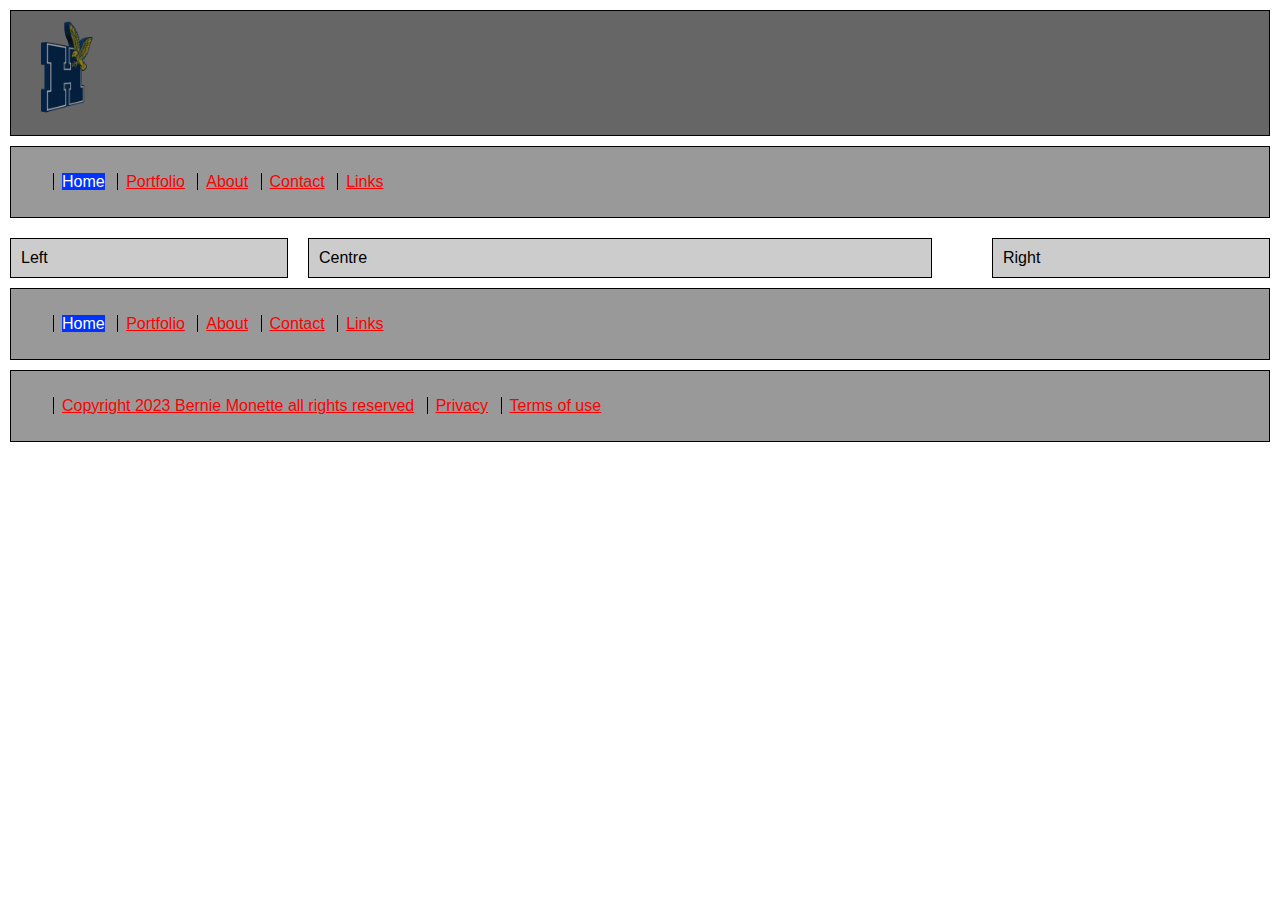
<file: index.html>
<!DOCTYPE html>
<html lang="en">
<head>
    <meta charset="UTF-8">
    <meta name="viewport" content="width=device-width, initial-scale=1.0">
    <title>Kaverappa's Web site</title>
    <link rel="stylesheet" href="./styles/styles.css" type="text/css">
</head>
<body>
    <div class="box">
        <img src="./images/Humber.gif" alt="Humber-Logo" width="100" height="100" title="KaverappaKU: Humber Hawks">
    </div>
    <div class="nav">
        <ul id="navlist">
            <li><span class='deadnav'>Home</span></li>
            <li><a href="portfolio.html">Portfolio</a></li>
            <li><a href="about.html">About</a></li>
            <li><a href="contact.html">Contact</a></li>
            <li><a href="links.html">Links</a></li>
        </ul>
    </div>
    <div class="left">Left</div>
    <div class="centre">Centre</div>
    <div class="right">Right</div>
    <div class="lower_nav">
        <ul id="navlist">
            <li><span class='deadnav'>Home</span></li>
            <li><a href="portfolio.html">Portfolio</a></li>
            <li><a href="about.html">About</a></li>
            <li><a href="contact.html">Contact</a></li>
            <li><a href="links.html">Links</a></li>
        </ul>
    </div>
    <div class="legal">
        <ul id="navlist">
            <li><a href="copyright.html">Copyright 2023 Bernie Monette all rights reserved</a></li>
            <li><a href="privacy.html">Privacy</a></li>
            <li><a href="terms.html">Terms of use</a></li>
        </ul>
    </div>
</body>
</html>
</file>
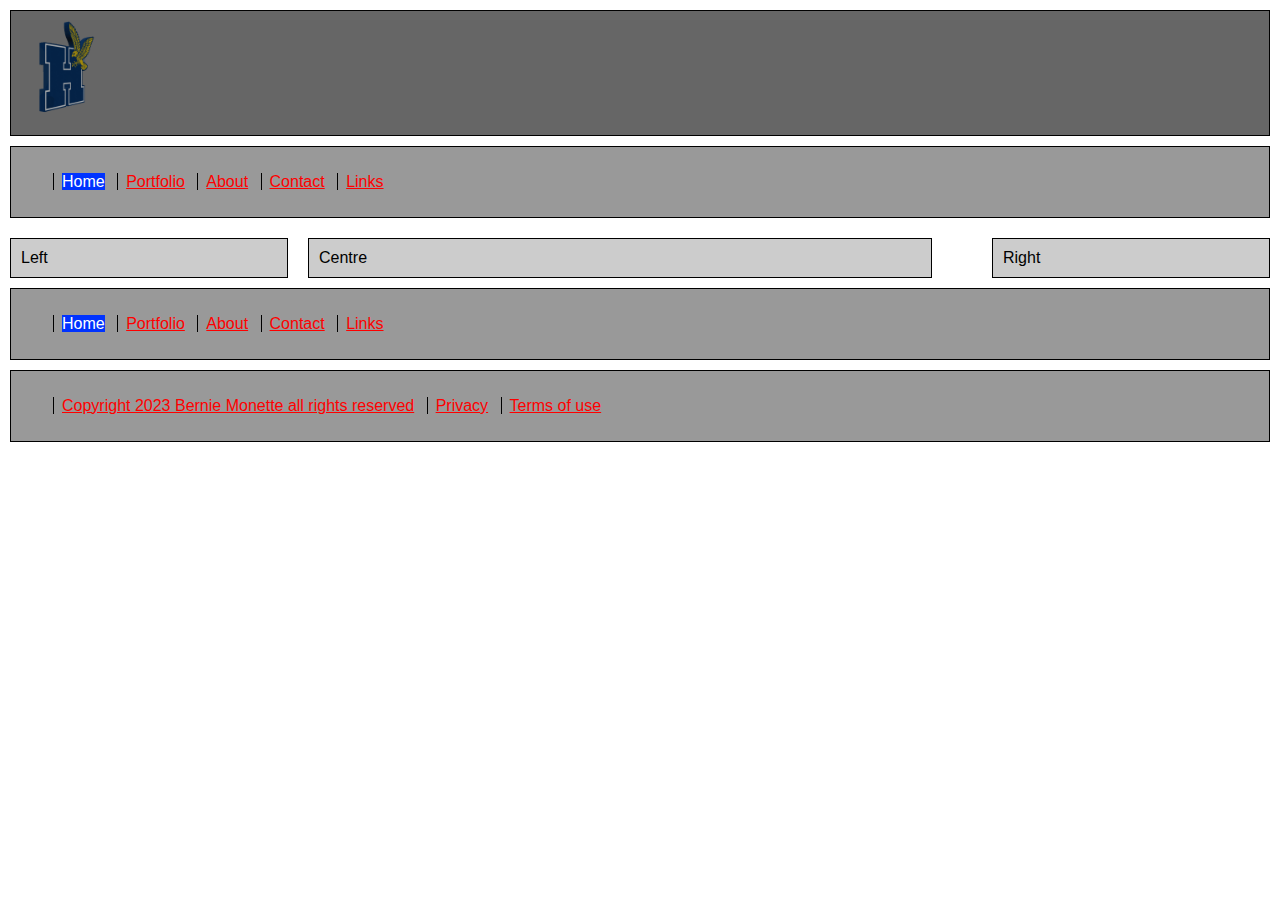
<file: website/index.html>
<!DOCTYPE html>
<html lang="en">
<head>
    <meta charset="UTF-8">
    <meta name="viewport" content="width=device-width, initial-scale=1.0">
    <title>Kaverappa's Web site</title>
    <link rel="stylesheet" href="./styles/styles.css" type="text/css">
</head>
<body>
    <div class="box">
        <img src="../website/images/Humber.gif" alt="Humber-Logo" width="100" height="100" title="KaverappaKU: Humber Hawks">
    </div>
    <div class="nav">
        <ul id="navlist">
            <li><span class='deadnav'>Home</span></li>
            <li><a href="portfolio.html">Portfolio</a></li>
            <li><a href="about.html">About</a></li>
            <li><a href="contact.html">Contact</a></li>
            <li><a href="links.html">Links</a></li>
        </ul>
    </div>
    <div class="left">Left</div>
    <div class="centre">Centre</div>
    <div class="right">Right</div>
    <div class="lower_nav">
        <ul id="navlist">
            <li><span class='deadnav'>Home</span></li>
            <li><a href="portfolio.html">Portfolio</a></li>
            <li><a href="about.html">About</a></li>
            <li><a href="contact.html">Contact</a></li>
            <li><a href="links.html">Links</a></li>
        </ul>
    </div>
    <div class="legal">
        <ul id="navlist">
            <li><a href="copyright.html">Copyright 2023 Bernie Monette all rights reserved</a></li>
            <li><a href="privacy.html">Privacy</a></li>
            <li><a href="terms.html">Terms of use</a></li>
        </ul>
    </div>
</body>
</html>
</file>
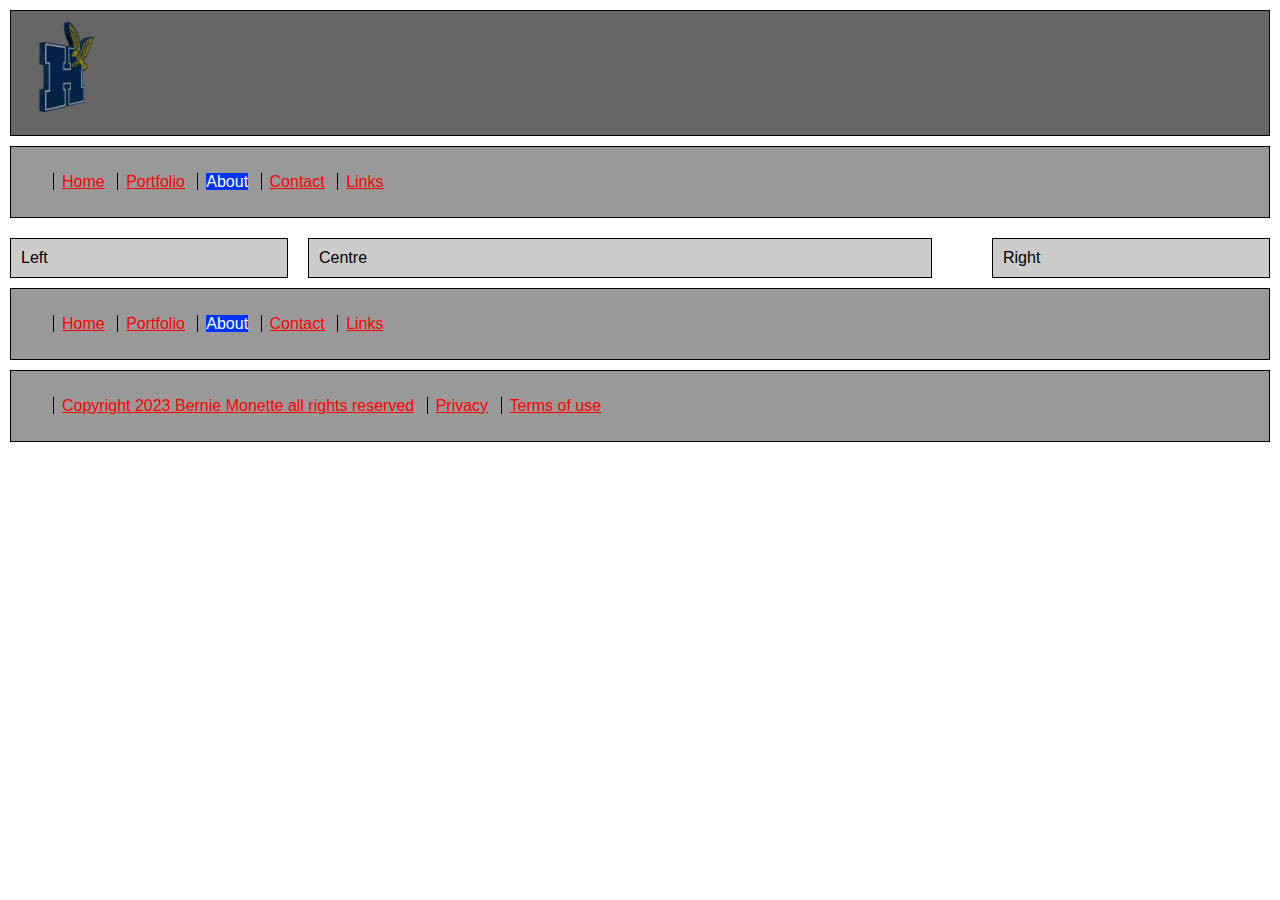
<file: about.html>
<!DOCTYPE html>
<html lang="en">
<head>
    <meta charset="UTF-8">
    <meta name="viewport" content="width=device-width, initial-scale=1.0">
    <title>Kaverappa's Web site</title>
    <link rel="stylesheet" href="./styles/styles.css" type="text/css">
</head>
<body>
    <div class="box">
        <img src="./images/Humber.gif" alt="Humber-Logo" width="100" height="100" title="KaverappaKU: Humber Hawks">
    </div>
    <div class="nav">
        <ul id="navlist">
            <li><a href="index.html">Home</a></li>
            <li><a href="portfolio.html">Portfolio</a></li>
            <li><span class='deadnav'>About</span></li>
            <li><a href="contact.html">Contact</a></li>
            <li><a href="links.html">Links</a></li>
        </ul>
    </div>
    <div class="left">Left</div>
    <div class="centre">Centre</div>
    <div class="right">Right</div>
    <div class="lower_nav">
        <ul id="navlist">
            <li><a href="index.html">Home</a></li>
            <li><a href="portfolio.html">Portfolio</a></li>
            <li><span class='deadnav'>About</span></li>
            <li><a href="contact.html">Contact</a></li>
            <li><a href="links.html">Links</a></li>
        </ul>
    </div>
    <div class="legal">
        <ul id="navlist">
            <li><a href="copyright.html">Copyright 2023 Bernie Monette all rights reserved</a></li>
            <li><a href="privacy.html">Privacy</a></li>
            <li><a href="terms.html">Terms of use</a></li>
        </ul>
    </div>
</body>
</html>
</file>
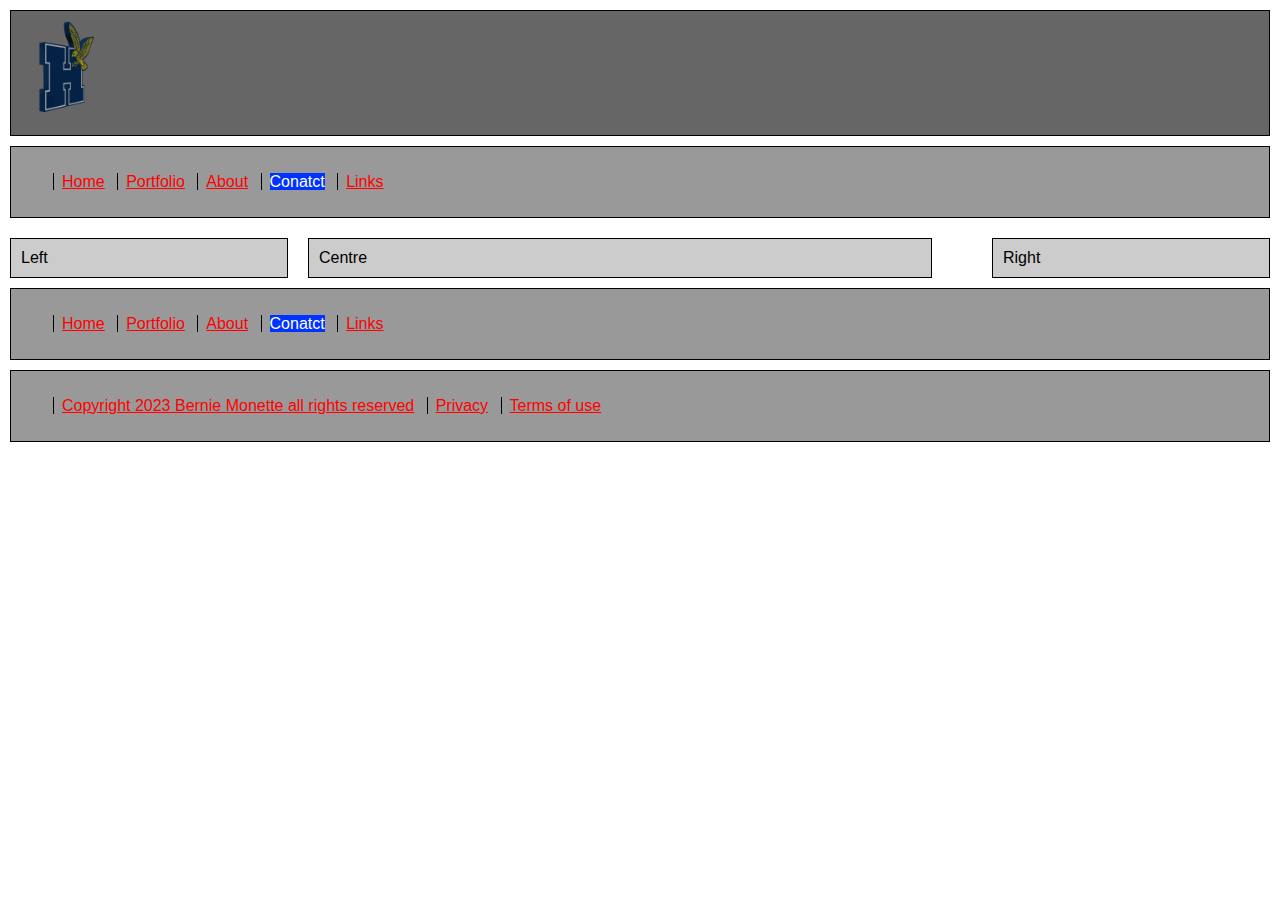
<file: contact.html>
<!DOCTYPE html>
<html lang="en">
<head>
    <meta charset="UTF-8">
    <meta name="viewport" content="width=device-width, initial-scale=1.0">
    <title>Kaverappa's Web site</title>
    <link rel="stylesheet" href="./styles/styles.css" type="text/css">
</head>
<body>
    <div class="box">
        <img src="./images/Humber.gif" alt="Humber-Logo" width="100" height="100" title="KaverappaKU: Humber Hawks">
    </div>
    <div class="nav">
        <ul id="navlist">
            <li><a href="index.html">Home</a></li>
            <li><a href="portfolio.html">Portfolio</a></li>
            <li><a href="about.html">About</a></li>
            <li><span class='deadnav'>Conatct</span></li>
            <li><a href="links.html">Links</a></li>
        </ul>
    </div>
    <div class="left">Left</div>
    <div class="centre">Centre</div>
    <div class="right">Right</div>
    <div class="lower_nav">
        <ul id="navlist">
            <li><a href="index.html">Home</a></li>
            <li><a href="portfolio.html">Portfolio</a></li>
            <li><a href="about.html">About</a></li>
            <li><span class='deadnav'>Conatct</span></li>
            <li><a href="links.html">Links</a></li>
        </ul>
    </div>
    <div class="legal">
        <ul id="navlist">
            <li><a href="copyright.html">Copyright 2023 Bernie Monette all rights reserved</a></li>
            <li><a href="privacy.html">Privacy</a></li>
            <li><a href="terms.html">Terms of use</a></li>
        </ul>
    </div>
</body>
</html>
</file>
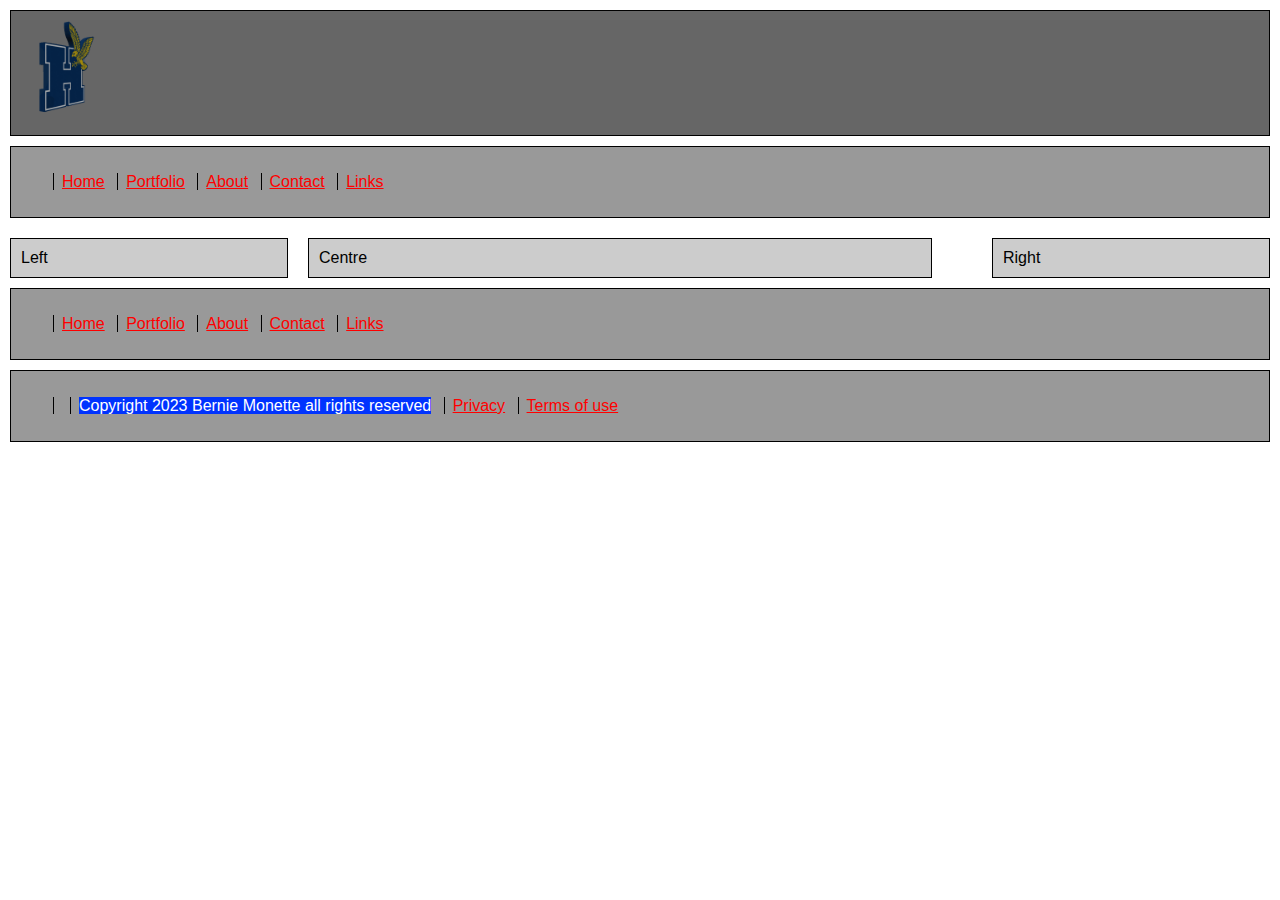
<file: copyright.html>
<!DOCTYPE html>
<html lang="en">
<head>
    <meta charset="UTF-8">
    <meta name="viewport" content="width=device-width, initial-scale=1.0">
    <title>Kaverappa's Web site</title>
    <link rel="stylesheet" href="./styles/styles.css" type="text/css">
</head>
<body>
    <div class="box">
        <img src="./images/Humber.gif" alt="Humber-Logo" width="100" height="100" title="KaverappaKU: Humber Hawks">
    </div>
    <div class="nav">
        <ul id="navlist">
            <li><a href="index.html">Home</a></li>
            <li><a href="portfolio.html">Portfolio</a></li>
            <li><a href="about.html">About</a></li>
            <li><a href="contact.html">Contact</a></li>
            <li><a href="links.html">Links</a></li>
        </ul>
    </div>
    <div class="left">Left</div>
    <div class="centre">Centre</div>
    <div class="right">Right</div>
    <div class="lower_nav">
        <ul id="navlist">
            <li><a href="index.html">Home</a></li>
            <li><a href="portfolio.html">Portfolio</a></li>
            <li><a href="about.html">About</a></li>
            <li><a href="contact.html">Contact</a></li>
            <li><a href="links.html">Links</a></li>
        </ul>
    </div>
    <div class="legal">
        <ul id="navlist">
            <li><li><span class='deadnav'>Copyright 2023 Bernie Monette all rights reserved</span></li></li>
            <li><a href="privacy.html">Privacy</a></li>
            <li><a href="terms.html">Terms of use</a></li>
        </ul>
    </div>
</body>
</html>
</file>
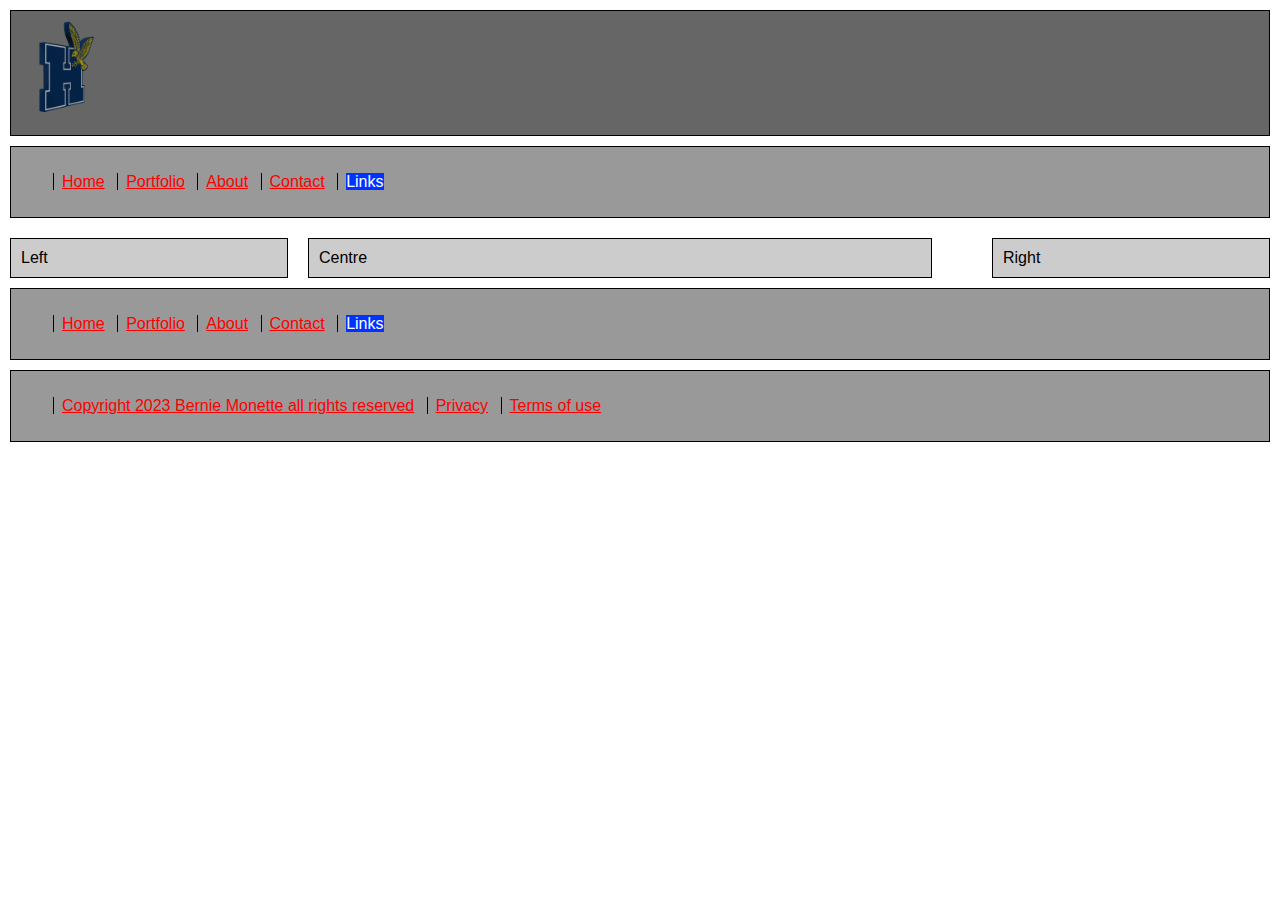
<file: links.html>
<!DOCTYPE html>
<html lang="en">
<head>
    <meta charset="UTF-8">
    <meta name="viewport" content="width=device-width, initial-scale=1.0">
    <title>Kaverappa's Web site</title>
    <link rel="stylesheet" href="./styles/styles.css" type="text/css">
</head>
<body>
    <div class="box">
        <img src="./images/Humber.gif" alt="Humber-Logo" width="100" height="100" title="KaverappaKU: Humber Hawks">
    </div>
    <div class="nav">
        <ul id="navlist">
            <li><a href="index.html">Home</a></li>
            <li><a href="portfolio.html">Portfolio</a></li>
            <li><a href="about.html">About</a></li>
            <li><a href="contact.html">Contact</a></li>
            <li><span class='deadnav'>Links</span></li>
        </ul>
    </div>
    <div class="left">Left</div>
    <div class="centre">Centre</div>
    <div class="right">Right</div>
    <div class="lower_nav">
        <ul id="navlist">
            <li><a href="index.html">Home</a></li>
            <li><a href="portfolio.html">Portfolio</a></li>
            <li><a href="about.html">About</a></li>
            <li><a href="contact.html">Contact</a></li>
            <li><span class='deadnav'>Links</span></li>
        </ul>
    </div>
    <div class="legal">
        <ul id="navlist">
            <li><a href="copyright.html">Copyright 2023 Bernie Monette all rights reserved</a></li>
            <li><a href="privacy.html">Privacy</a></li>
            <li><a href="terms.html">Terms of use</a></li>
        </ul>
    </div>
</body>
</html>
</file>
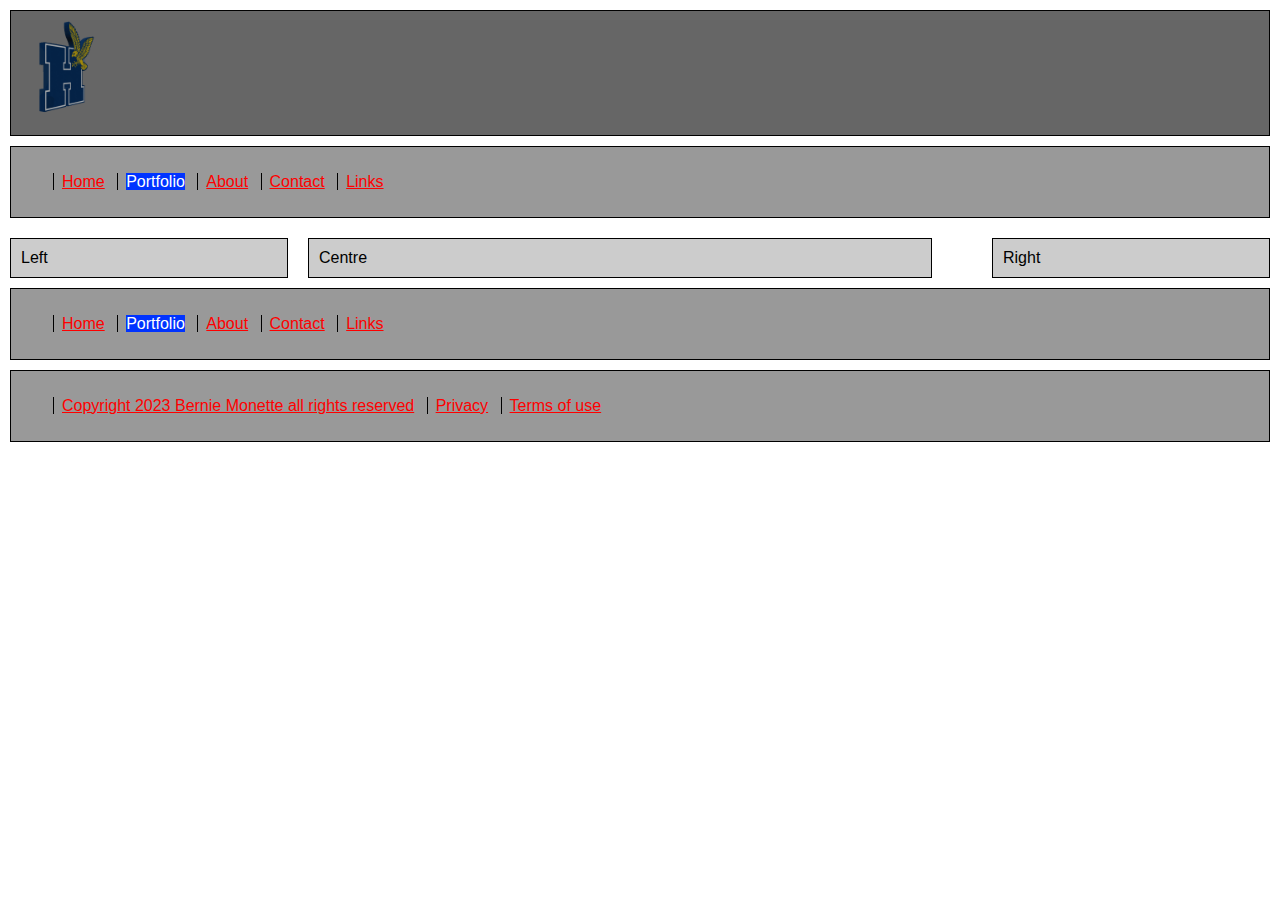
<file: portfolio.html>
<!DOCTYPE html>
<html lang="en">
<head>
    <meta charset="UTF-8">
    <meta name="viewport" content="width=device-width, initial-scale=1.0">
    <title>Kaverappa's Web site</title>
    <link rel="stylesheet" href="./styles/styles.css" type="text/css">
</head>
<body>
    <div class="box">
        <img src="./images/Humber.gif" alt="Humber-Logo" width="100" height="100" title="KaverappaKU: Humber Hawks">
    </div>
    <div class="nav">
        <ul id="navlist">
            <li><a href="index.html">Home</a></li>
            <li><span class='deadnav'>Portfolio</span></li>
            <li><a href="about.html">About</a></li>
            <li><a href="contact.html">Contact</a></li>
            <li><a href="links.html">Links</a></li>
        </ul>
    </div>
    <div class="left">Left</div>
    <div class="centre">Centre</div>
    <div class="right">Right</div>
    <div class="lower_nav">
        <ul id="navlist">
            <li><a href="index.html">Home</a></li>
            <li><span class='deadnav'>Portfolio</span></li>
            <li><a href="about.html">About</a></li>
            <li><a href="contact.html">Contact</a></li>
            <li><a href="links.html">Links</a></li>
        </ul>
    </div>
    <div class="legal">
        <ul id="navlist">
            <li><a href="copyright.html">Copyright 2023 Bernie Monette all rights reserved</a></li>
            <li><a href="privacy.html">Privacy</a></li>
            <li><a href="terms.html">Terms of use</a></li>
        </ul>
    </div>
</body>
</html>
</file>
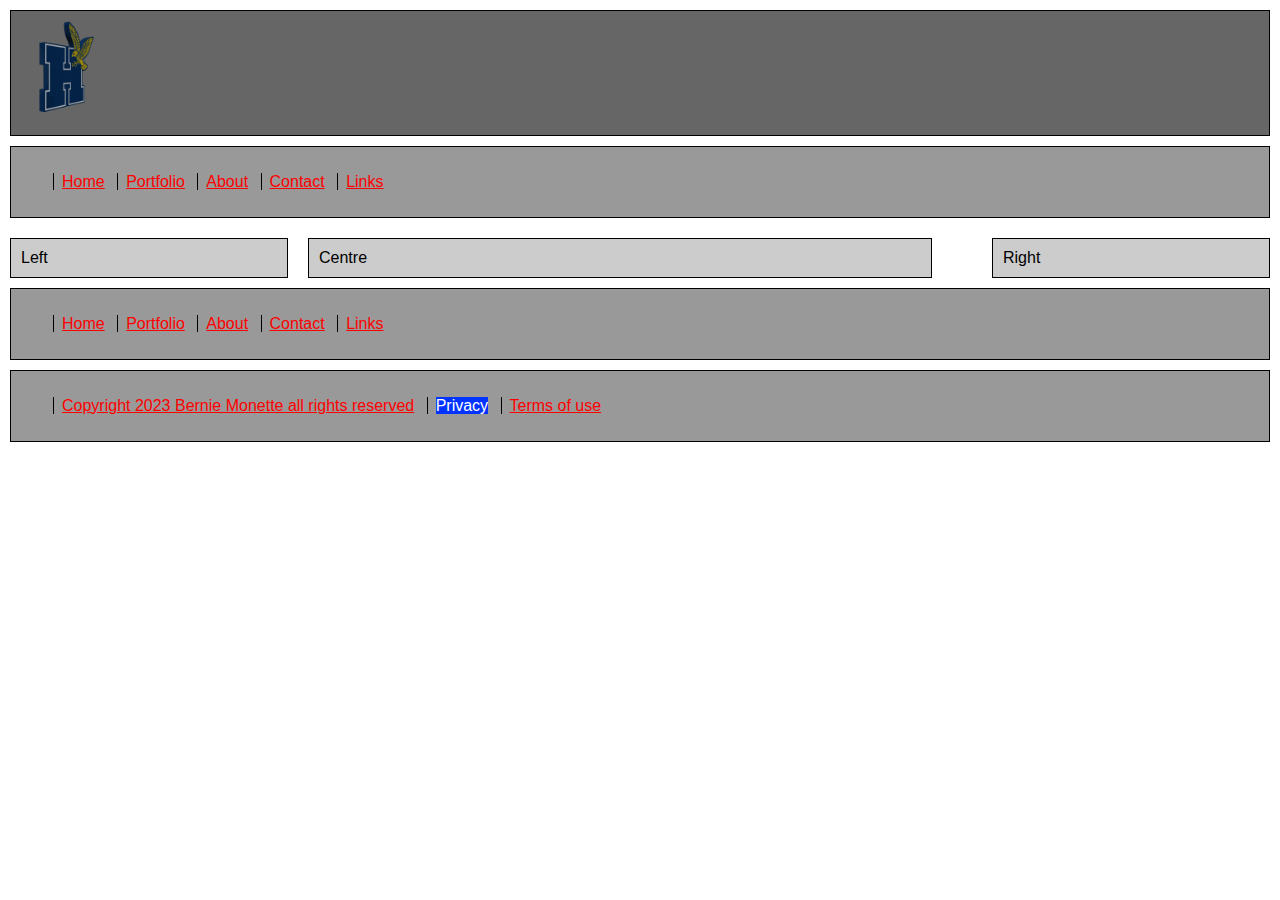
<file: privacy.html>
<!DOCTYPE html>
<html lang="en">
<head>
    <meta charset="UTF-8">
    <meta name="viewport" content="width=device-width, initial-scale=1.0">
    <title>Kaverappa's Web site</title>
    <link rel="stylesheet" href="./styles/styles.css" type="text/css">
</head>
<body>
    <div class="box">
        <img src="./images/Humber.gif" alt="Humber-Logo" width="100" height="100" title="KaverappaKU: Humber Hawks">
    </div>
    <div class="nav">
        <ul id="navlist">
            <li><a href="index.html">Home</a></li>
            <li><a href="portfolio.html">Portfolio</a></li>
            <li><a href="about.html">About</a></li>
            <li><a href="contact.html">Contact</a></li>
            <li><a href="links.html">Links</a></li>
        </ul>
    </div>
    <div class="left">Left</div>
    <div class="centre">Centre</div>
    <div class="right">Right</div>
    <div class="lower_nav">
        <ul id="navlist">
            <li><a href="index.html">Home</a></li>
            <li><a href="portfolio.html">Portfolio</a></li>
            <li><a href="about.html">About</a></li>
            <li><a href="contact.html">Contact</a></li>
            <li><a href="links.html">Links</a></li>
        </ul>
    </div>
    <div class="legal">
        <ul id="navlist">
            <li><a href="copyright.html">Copyright 2023 Bernie Monette all rights reserved</a></li>
            <li><span class='deadnav'>Privacy</span></li>
            <li><a href="terms.html">Terms of use</a></li>
        </ul>
    </div>
</body>
</html>
</file>
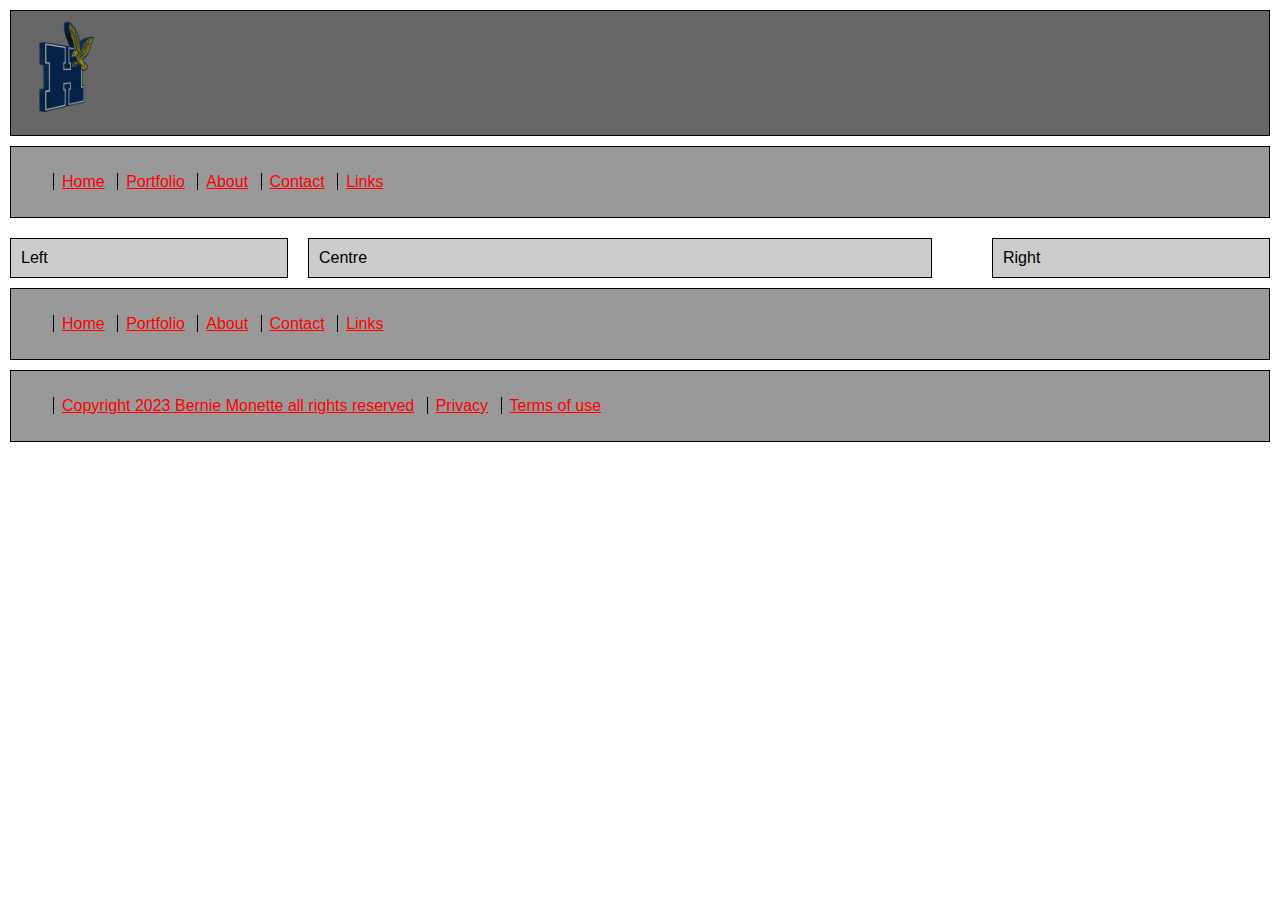
<file: template.html>
<!DOCTYPE html>
<html lang="en">
<head>
    <meta charset="UTF-8">
    <meta name="viewport" content="width=device-width, initial-scale=1.0">
    <title>Kaverappa's Web site</title>
    <link rel="stylesheet" href="./styles/styles.css" type="text/css">
</head>
<body>
    <div class="box">
        <img src="./images/Humber.gif" alt="Humber-Logo" width="100" height="100" title="KaverappaKU: Humber Hawks">
    </div>
    <div class="nav">
        <ul id="navlist">
            <li><a href="index.html">Home</a></li>
            <li><a href="portfolio.html">Portfolio</a></li>
            <li><a href="about.html">About</a></li>
            <li><a href="contact.html">Contact</a></li>
            <li><a href="links.html">Links</a></li>
        </ul>
    </div>
    <div class="left">Left</div>
    <div class="centre">Centre</div>
    <div class="right">Right</div>
    <div class="lower_nav">
        <ul id="navlist">
            <li><a href="index.html">Home</a></li>
            <li><a href="portfolio.html">Portfolio</a></li>
            <li><a href="about.html">About</a></li>
            <li><a href="contact.html">Contact</a></li>
            <li><a href="links.html">Links</a></li>
        </ul>
    </div>
    <div class="legal">
        <ul id="navlist">
            <li><a href="copyright.html">Copyright 2023 Bernie Monette all rights reserved</a></li>
            <li><a href="privacy.html">Privacy</a></li>
            <li><a href="terms.html">Terms of use</a></li>
        </ul>
    </div>
</body>
</html>
</file>
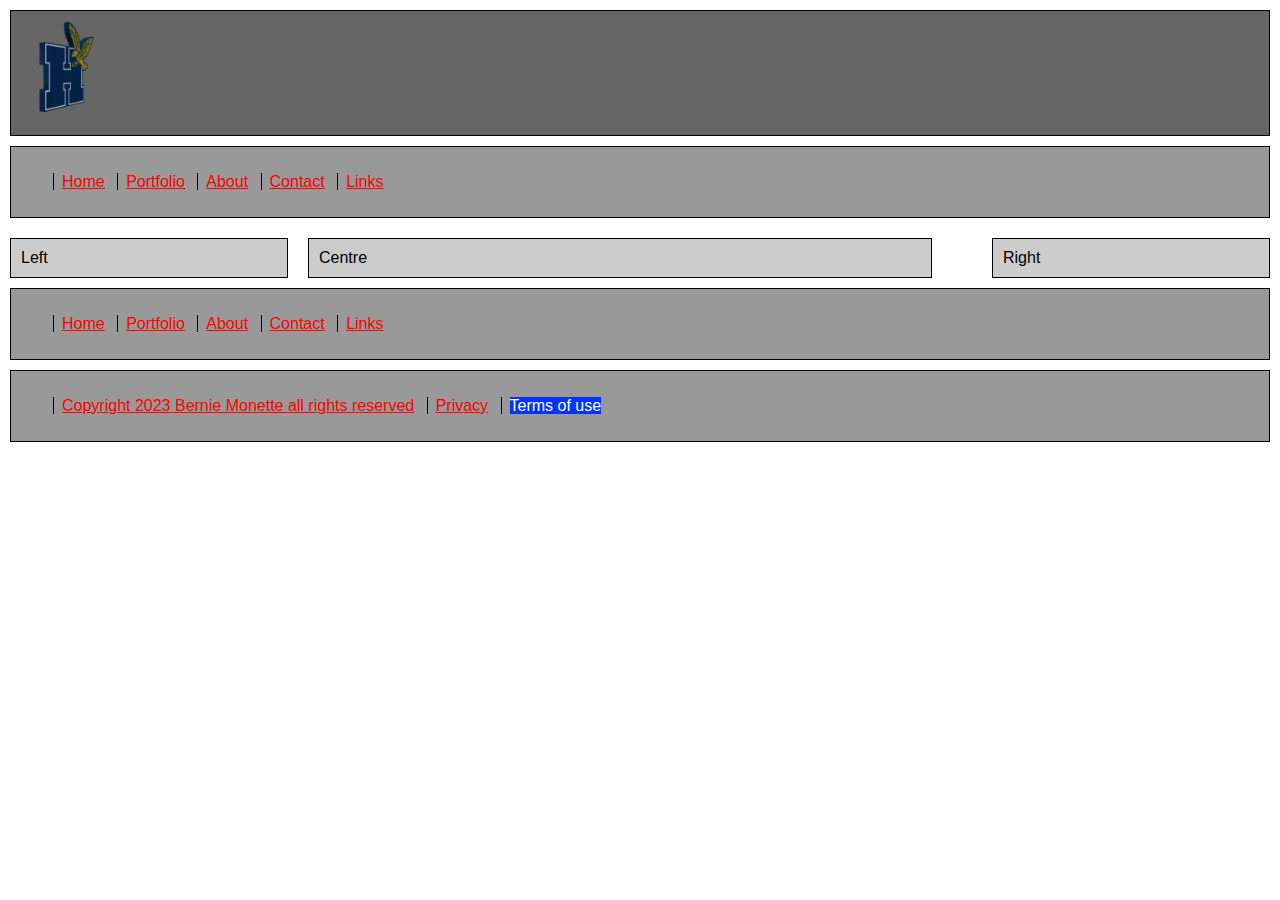
<file: terms.html>
<!DOCTYPE html>
<html lang="en">
<head>
    <meta charset="UTF-8">
    <meta name="viewport" content="width=device-width, initial-scale=1.0">
    <title>Kaverappa's Web site</title>
    <link rel="stylesheet" href="./styles/styles.css" type="text/css">
</head>
<body>
    <div class="box">
        <img src="./images/Humber.gif" alt="Humber-Logo" width="100" height="100" title="KaverappaKU: Humber Hawks">
    </div>
    <div class="nav">
        <ul id="navlist">
            <li><a href="index.html">Home</a></li>
            <li><a href="portfolio.html">Portfolio</a></li>
            <li><a href="about.html">About</a></li>
            <li><a href="contact.html">Contact</a></li>
            <li><a href="links.html">Links</a></li>
        </ul>
    </div>
    <div class="left">Left</div>
    <div class="centre">Centre</div>
    <div class="right">Right</div>
    <div class="lower_nav">
        <ul id="navlist">
            <li><a href="index.html">Home</a></li>
            <li><a href="portfolio.html">Portfolio</a></li>
            <li><a href="about.html">About</a></li>
            <li><a href="contact.html">Contact</a></li>
            <li><a href="links.html">Links</a></li>
        </ul>
    </div>
    <div class="legal">
        <ul id="navlist">
            <li><a href="copyright.html">Copyright 2023 Bernie Monette all rights reserved</a></li>
            <li><a href="privacy.html">Privacy</a></li>
            <li><span class='deadnav'>Terms of use</span></li>
        </ul>
    </div>
</body>
</html>
</file>
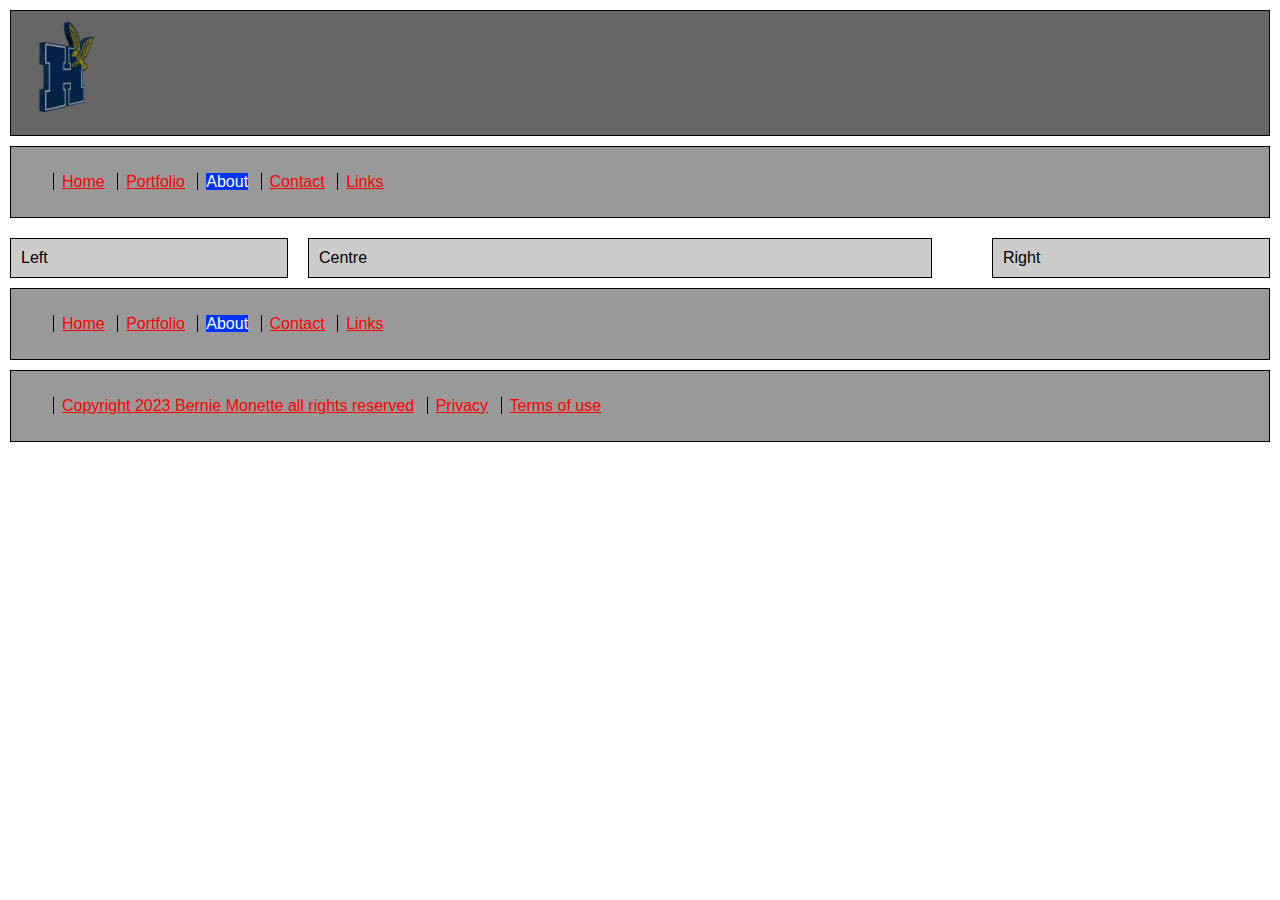
<file: website/about.html>
<!DOCTYPE html>
<html lang="en">
<head>
    <meta charset="UTF-8">
    <meta name="viewport" content="width=device-width, initial-scale=1.0">
    <title>Kaverappa's Web site</title>
    <link rel="stylesheet" href="./styles/styles.css" type="text/css">
</head>
<body>
    <div class="box">
        <img src="../website/images/Humber.gif" alt="Humber-Logo" width="100" height="100" title="KaverappaKU: Humber Hawks">
    </div>
    <div class="nav">
        <ul id="navlist">
            <li><a href="index.html">Home</a></li>
            <li><a href="portfolio.html">Portfolio</a></li>
            <li><span class='deadnav'>About</span></li>
            <li><a href="contact.html">Contact</a></li>
            <li><a href="links.html">Links</a></li>
        </ul>
    </div>
    <div class="left">Left</div>
    <div class="centre">Centre</div>
    <div class="right">Right</div>
    <div class="lower_nav">
        <ul id="navlist">
            <li><a href="index.html">Home</a></li>
            <li><a href="portfolio.html">Portfolio</a></li>
            <li><span class='deadnav'>About</span></li>
            <li><a href="contact.html">Contact</a></li>
            <li><a href="links.html">Links</a></li>
        </ul>
    </div>
    <div class="legal">
        <ul id="navlist">
            <li><a href="copyright.html">Copyright 2023 Bernie Monette all rights reserved</a></li>
            <li><a href="privacy.html">Privacy</a></li>
            <li><a href="terms.html">Terms of use</a></li>
        </ul>
    </div>
</body>
</html>
</file>
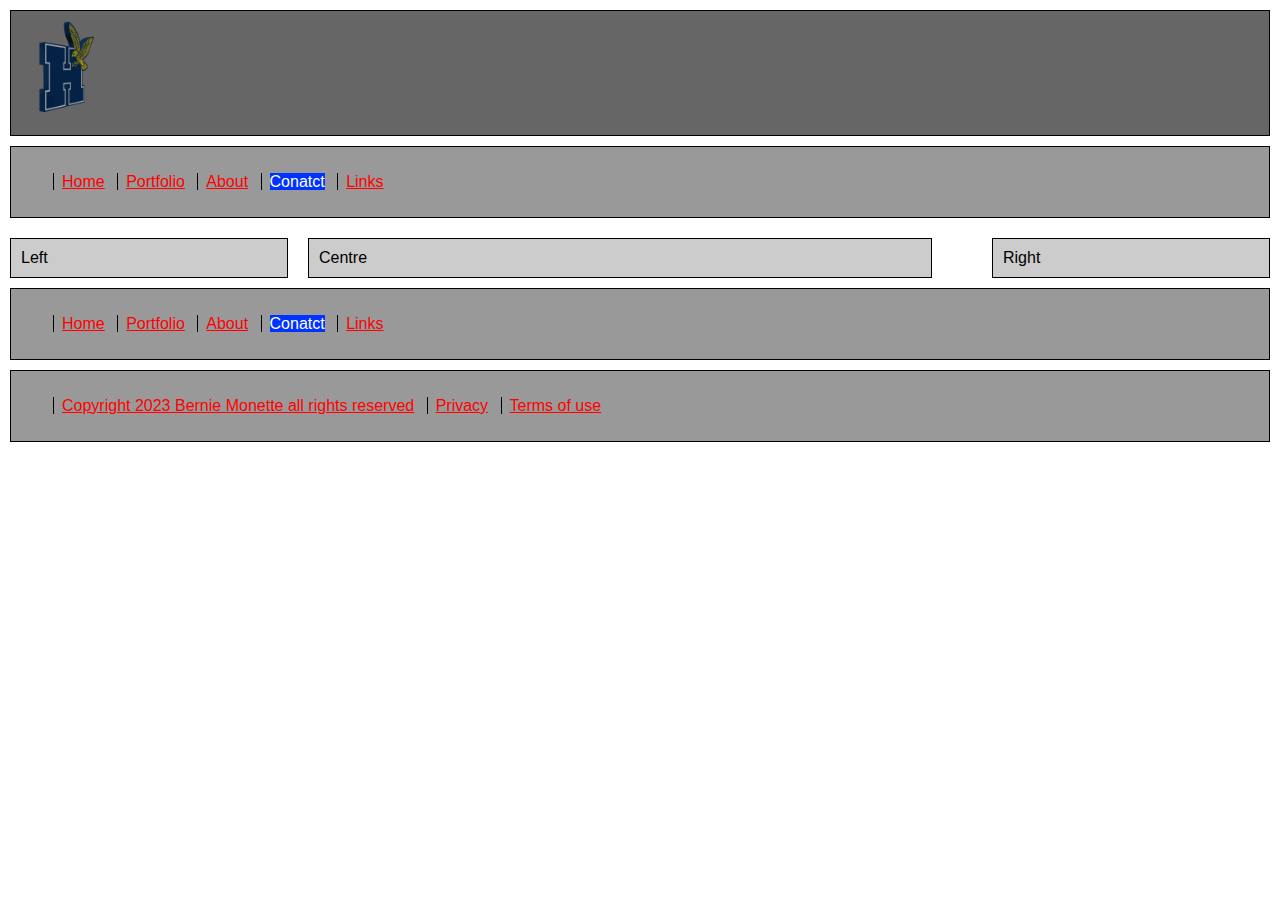
<file: website/contact.html>
<!DOCTYPE html>
<html lang="en">
<head>
    <meta charset="UTF-8">
    <meta name="viewport" content="width=device-width, initial-scale=1.0">
    <title>Kaverappa's Web site</title>
    <link rel="stylesheet" href="./styles/styles.css" type="text/css">
</head>
<body>
    <div class="box">
        <img src="../website/images/Humber.gif" alt="Humber-Logo" width="100" height="100" title="KaverappaKU: Humber Hawks">
    </div>
    <div class="nav">
        <ul id="navlist">
            <li><a href="index.html">Home</a></li>
            <li><a href="portfolio.html">Portfolio</a></li>
            <li><a href="about.html">About</a></li>
            <li><span class='deadnav'>Conatct</span></li>
            <li><a href="links.html">Links</a></li>
        </ul>
    </div>
    <div class="left">Left</div>
    <div class="centre">Centre</div>
    <div class="right">Right</div>
    <div class="lower_nav">
        <ul id="navlist">
            <li><a href="index.html">Home</a></li>
            <li><a href="portfolio.html">Portfolio</a></li>
            <li><a href="about.html">About</a></li>
            <li><span class='deadnav'>Conatct</span></li>
            <li><a href="links.html">Links</a></li>
        </ul>
    </div>
    <div class="legal">
        <ul id="navlist">
            <li><a href="copyright.html">Copyright 2023 Bernie Monette all rights reserved</a></li>
            <li><a href="privacy.html">Privacy</a></li>
            <li><a href="terms.html">Terms of use</a></li>
        </ul>
    </div>
</body>
</html>
</file>
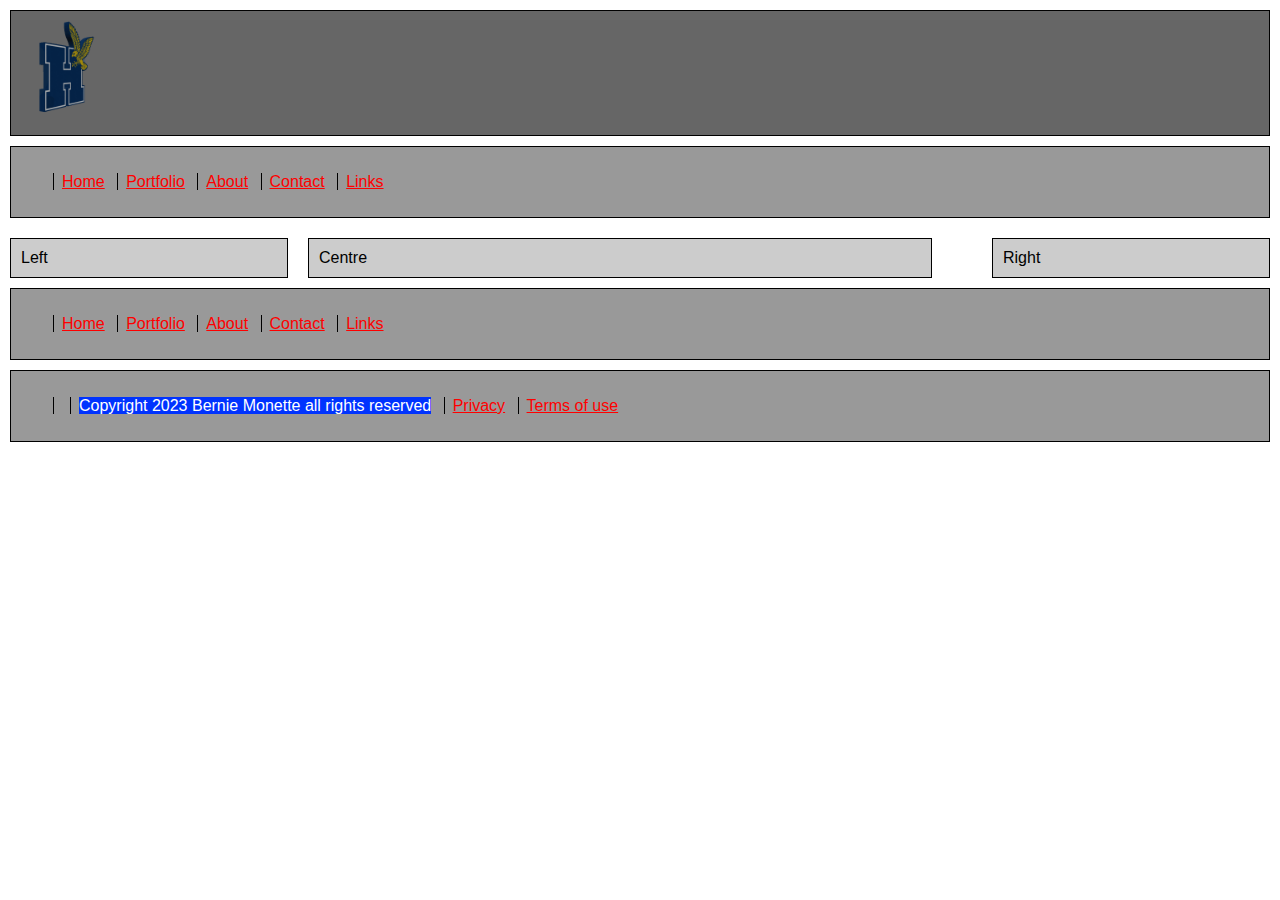
<file: website/copyright.html>
<!DOCTYPE html>
<html lang="en">
<head>
    <meta charset="UTF-8">
    <meta name="viewport" content="width=device-width, initial-scale=1.0">
    <title>Kaverappa's Web site</title>
    <link rel="stylesheet" href="./styles/styles.css" type="text/css">
</head>
<body>
    <div class="box">
        <img src="../website/images/Humber.gif" alt="Humber-Logo" width="100" height="100" title="KaverappaKU: Humber Hawks">
    </div>
    <div class="nav">
        <ul id="navlist">
            <li><a href="index.html">Home</a></li>
            <li><a href="portfolio.html">Portfolio</a></li>
            <li><a href="about.html">About</a></li>
            <li><a href="contact.html">Contact</a></li>
            <li><a href="links.html">Links</a></li>
        </ul>
    </div>
    <div class="left">Left</div>
    <div class="centre">Centre</div>
    <div class="right">Right</div>
    <div class="lower_nav">
        <ul id="navlist">
            <li><a href="index.html">Home</a></li>
            <li><a href="portfolio.html">Portfolio</a></li>
            <li><a href="about.html">About</a></li>
            <li><a href="contact.html">Contact</a></li>
            <li><a href="links.html">Links</a></li>
        </ul>
    </div>
    <div class="legal">
        <ul id="navlist">
            <li><li><span class='deadnav'>Copyright 2023 Bernie Monette all rights reserved</span></li></li>
            <li><a href="privacy.html">Privacy</a></li>
            <li><a href="terms.html">Terms of use</a></li>
        </ul>
    </div>
</body>
</html>
</file>
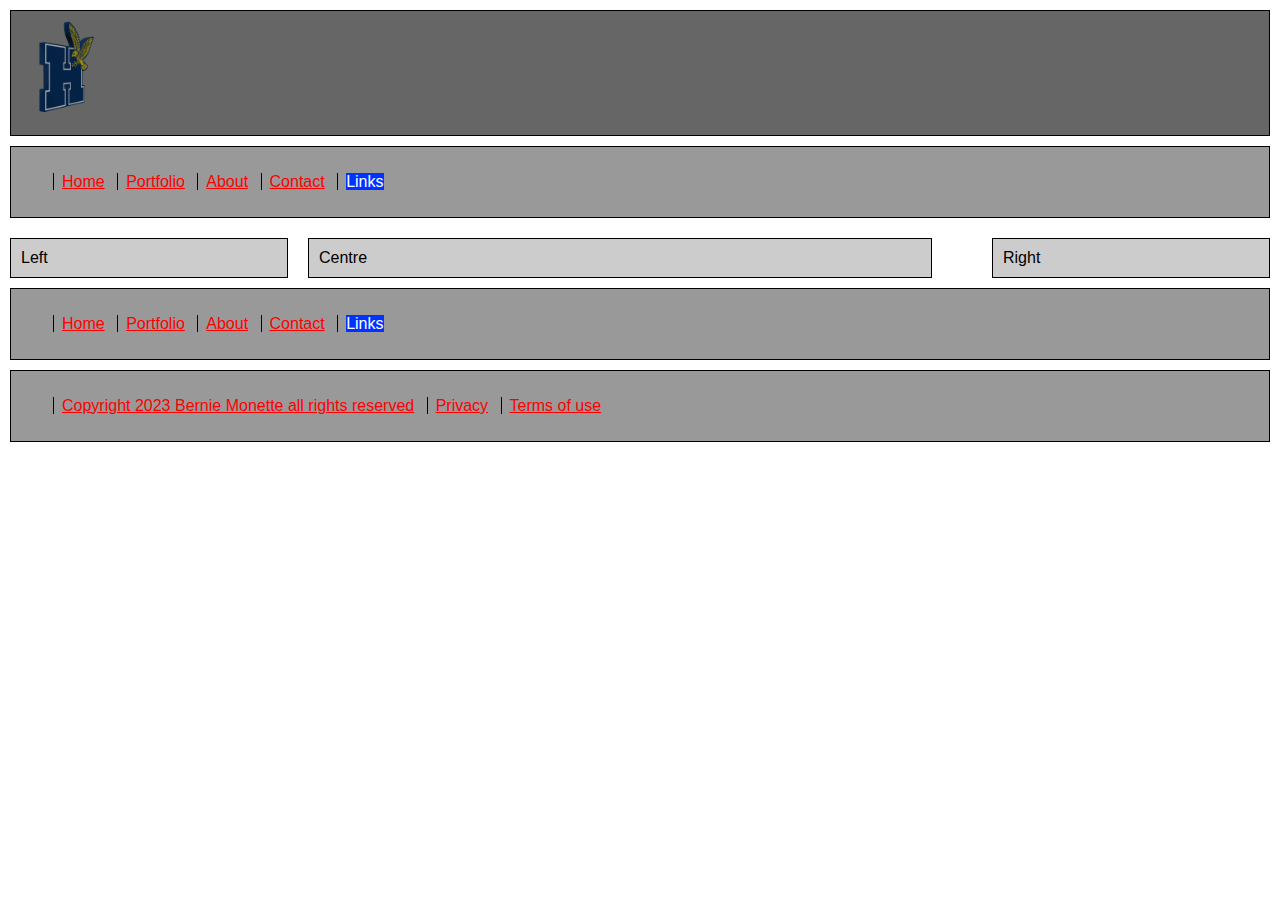
<file: website/links.html>
<!DOCTYPE html>
<html lang="en">
<head>
    <meta charset="UTF-8">
    <meta name="viewport" content="width=device-width, initial-scale=1.0">
    <title>Kaverappa's Web site</title>
    <link rel="stylesheet" href="./styles/styles.css" type="text/css">
</head>
<body>
    <div class="box">
        <img src="../website/images/Humber.gif" alt="Humber-Logo" width="100" height="100" title="KaverappaKU: Humber Hawks">
    </div>
    <div class="nav">
        <ul id="navlist">
            <li><a href="index.html">Home</a></li>
            <li><a href="portfolio.html">Portfolio</a></li>
            <li><a href="about.html">About</a></li>
            <li><a href="contact.html">Contact</a></li>
            <li><span class='deadnav'>Links</span></li>
        </ul>
    </div>
    <div class="left">Left</div>
    <div class="centre">Centre</div>
    <div class="right">Right</div>
    <div class="lower_nav">
        <ul id="navlist">
            <li><a href="index.html">Home</a></li>
            <li><a href="portfolio.html">Portfolio</a></li>
            <li><a href="about.html">About</a></li>
            <li><a href="contact.html">Contact</a></li>
            <li><span class='deadnav'>Links</span></li>
        </ul>
    </div>
    <div class="legal">
        <ul id="navlist">
            <li><a href="copyright.html">Copyright 2023 Bernie Monette all rights reserved</a></li>
            <li><a href="privacy.html">Privacy</a></li>
            <li><a href="terms.html">Terms of use</a></li>
        </ul>
    </div>
</body>
</html>
</file>
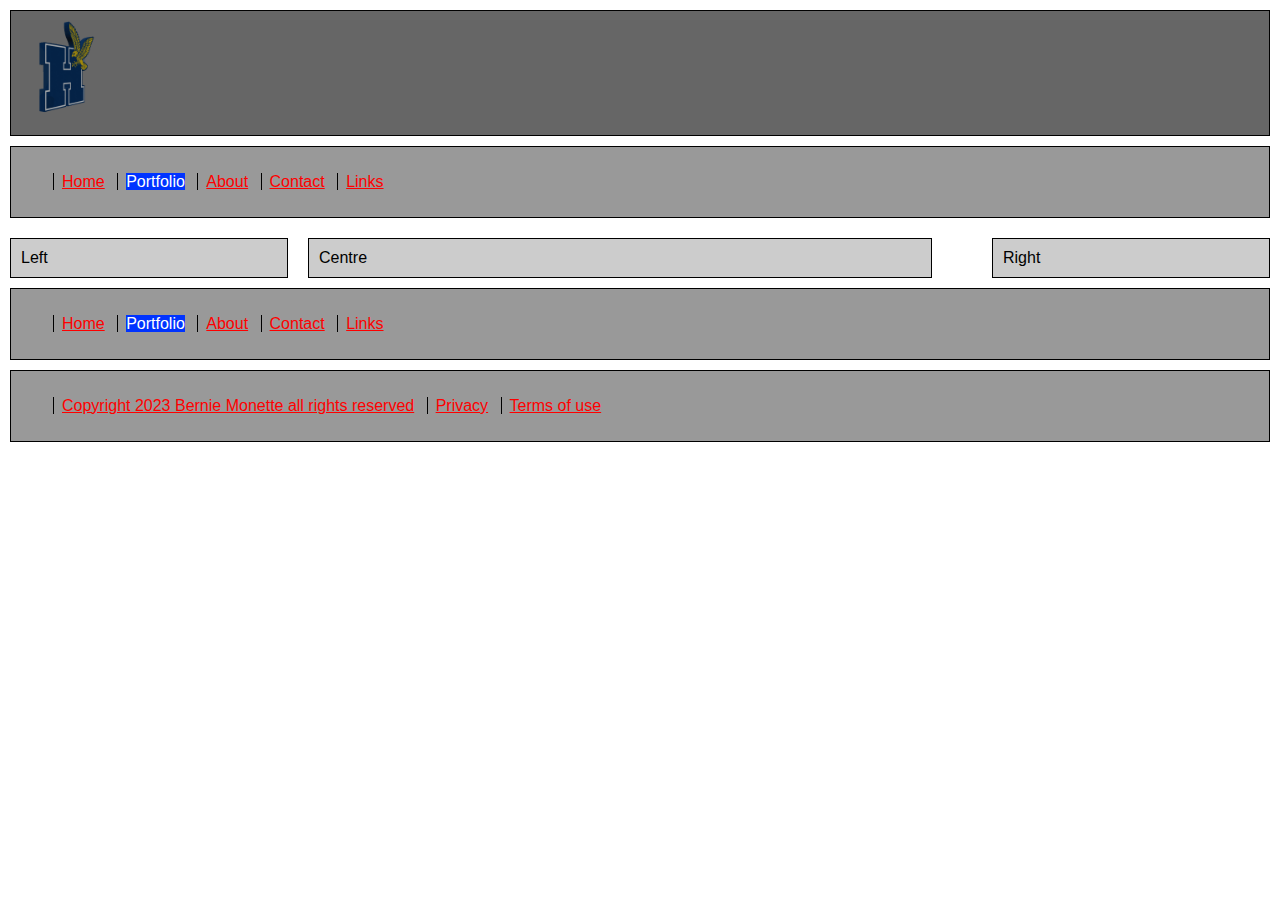
<file: website/portfolio.html>
<!DOCTYPE html>
<html lang="en">
<head>
    <meta charset="UTF-8">
    <meta name="viewport" content="width=device-width, initial-scale=1.0">
    <title>Kaverappa's Web site</title>
    <link rel="stylesheet" href="./styles/styles.css" type="text/css">
</head>
<body>
    <div class="box">
        <img src="../website/images/Humber.gif" alt="Humber-Logo" width="100" height="100" title="KaverappaKU: Humber Hawks">
    </div>
    <div class="nav">
        <ul id="navlist">
            <li><a href="index.html">Home</a></li>
            <li><span class='deadnav'>Portfolio</span></li>
            <li><a href="about.html">About</a></li>
            <li><a href="contact.html">Contact</a></li>
            <li><a href="links.html">Links</a></li>
        </ul>
    </div>
    <div class="left">Left</div>
    <div class="centre">Centre</div>
    <div class="right">Right</div>
    <div class="lower_nav">
        <ul id="navlist">
            <li><a href="index.html">Home</a></li>
            <li><span class='deadnav'>Portfolio</span></li>
            <li><a href="about.html">About</a></li>
            <li><a href="contact.html">Contact</a></li>
            <li><a href="links.html">Links</a></li>
        </ul>
    </div>
    <div class="legal">
        <ul id="navlist">
            <li><a href="copyright.html">Copyright 2023 Bernie Monette all rights reserved</a></li>
            <li><a href="privacy.html">Privacy</a></li>
            <li><a href="terms.html">Terms of use</a></li>
        </ul>
    </div>
</body>
</html>
</file>
<file: styles/styles.css>
body{
    padding: 0px;
    margin: 0px;
    font-family: Arial, Helvetica, sans-serif;
    background: #fff;
    color: #000;
}

a:link{
    color: #f00;
}

a:visited{
    color: #fc0;
}

a:hover{
    background-color: #3cf;
    color: #03f;
}

a :active{
    color: #f3f
}

.logo{
    font-size: 36px;
}

#navlist li{
    display: inline;
    list-style-type: circle;
    padding-right: 20px;
    border-left: 1px solid #000;
    line-height: 1.1em;
    margin: 0 .5em 0-.5em;
    padding: 0 .5em 0 .5em;
}

.box{
    margin: 10px;
    padding: 10px;
    background-color: #666;
    border-width: 1px;
    border-color: black;
    border-style: solid;
    clear: both;
}

.nav{
    margin: 10px;
    padding: 10px;
    background-color: #999;
    border-width: 1px;
    border-color: black;
    border-style: solid;
}

.left{
    width: 20%;
    margin: 10px;
    padding: 10px;
    background-color: #CCC;
    border-width: 1px;
    border-color: black;
    border-style: solid;
    float: left;
}

.centre{
    width: 47%;
    margin: 10px;
    padding: 10px;
    background-color: #CCC;
    border-width: 1px;
    border-color: black;
    border-style: solid;
    float: left;
}

.right{
    width: 20%;
    margin: 10px;
    padding: 10px;
    background-color: #CCC;
    border-width: 1px;
    border-color: black;
    border-style: solid;
    float: right;
}

.lower_nav{
    margin: 10px;
    padding: 10px;
    background-color: #999;
    border-width: 1px;
    border-color: black;
    border-style: solid;
    clear: both;
}

.legal{
    margin: 10px;
    padding: 10px;
    background-color: #999;
    border-width: 1px;
    border-color: black;
    border-style: solid;
    float: none;
    clear: both;
}

.deadnav{
    color: #fff;
    background-color: #03f;
}
</file>
<file: website/styles/styles.css>
body{
    padding: 0px;
    margin: 0px;
    font-family: Arial, Helvetica, sans-serif;
    background: #fff;
    color: #000;
}

a:link{
    color: #f00;
}

a:visited{
    color: #fc0;
}

a:hover{
    background-color: #3cf;
    color: #03f;
}

a :active{
    color: #f3f
}

.logo{
    font-size: 36px;
}

#navlist li{
    display: inline;
    list-style-type: circle;
    padding-right: 20px;
    border-left: 1px solid #000;
    line-height: 1.1em;
    margin: 0 .5em 0-.5em;
    padding: 0 .5em 0 .5em;
}

.box{
    margin: 10px;
    padding: 10px;
    background-color: #666;
    border-width: 1px;
    border-color: black;
    border-style: solid;
    clear: both;
}

.nav{
    margin: 10px;
    padding: 10px;
    background-color: #999;
    border-width: 1px;
    border-color: black;
    border-style: solid;
}

.left{
    width: 20%;
    margin: 10px;
    padding: 10px;
    background-color: #CCC;
    border-width: 1px;
    border-color: black;
    border-style: solid;
    float: left;
}

.centre{
    width: 47%;
    margin: 10px;
    padding: 10px;
    background-color: #CCC;
    border-width: 1px;
    border-color: black;
    border-style: solid;
    float: left;
}

.right{
    width: 20%;
    margin: 10px;
    padding: 10px;
    background-color: #CCC;
    border-width: 1px;
    border-color: black;
    border-style: solid;
    float: right;
}

.lower_nav{
    margin: 10px;
    padding: 10px;
    background-color: #999;
    border-width: 1px;
    border-color: black;
    border-style: solid;
    clear: both;
}

.legal{
    margin: 10px;
    padding: 10px;
    background-color: #999;
    border-width: 1px;
    border-color: black;
    border-style: solid;
    float: none;
    clear: both;
}

.deadnav{
    color: #fff;
    background-color: #03f;
}
</file>
